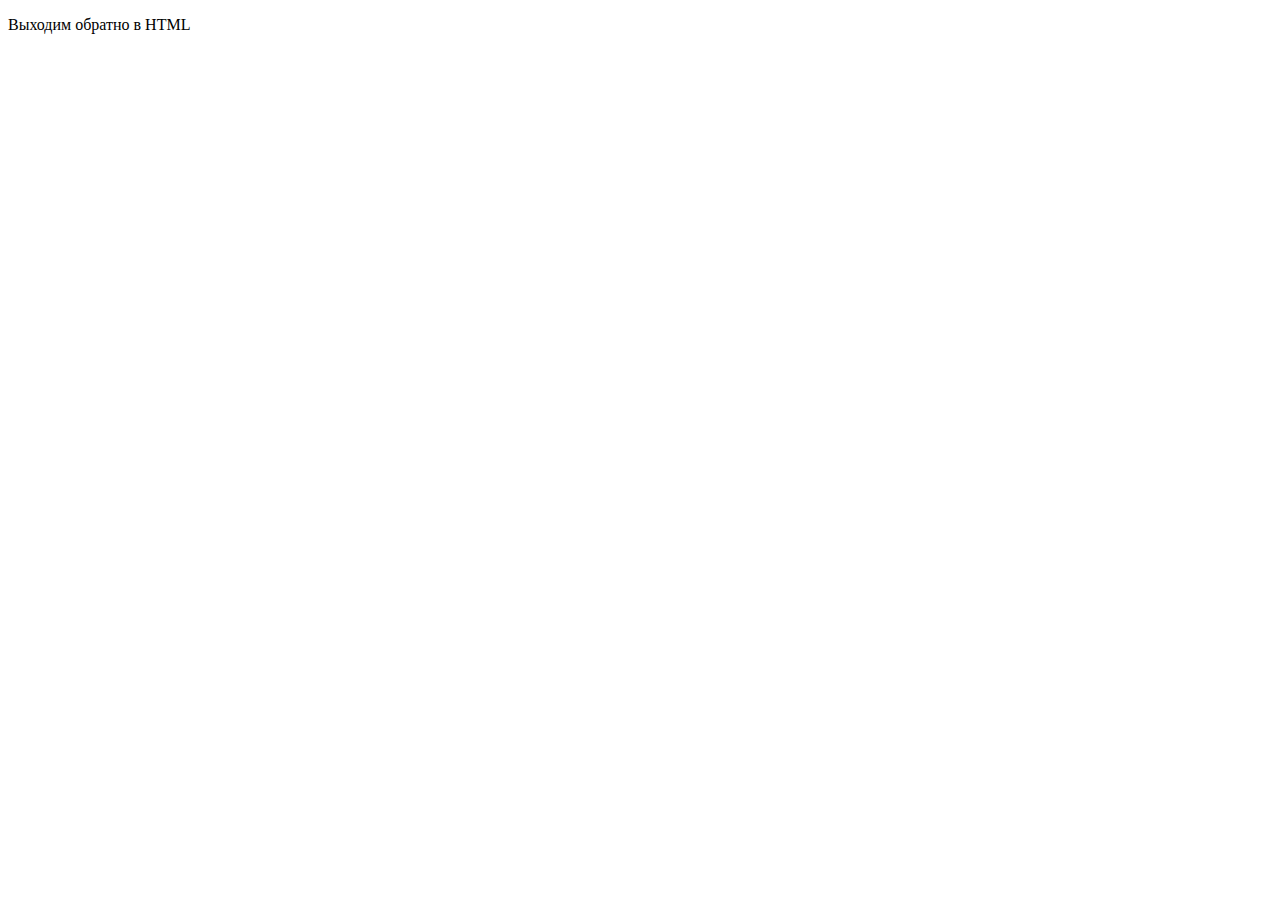
<file: Seminar3/Index.html>
<!DOCTYPE html>
<html lang="en">
<head>
    <meta charset="UTF-8">
    <meta http-equiv="X-UA-Compatible" content="IE=edge">
    <meta name="viewport" content="width=device-width, initial-scale=1.0">
    <script src="Scrips/script.js"></script>
    <title>Document</title>
</head>
<body>
   
</script>
<p>Выходим обратно в HTML</p>
</body>
</html>
</file>
